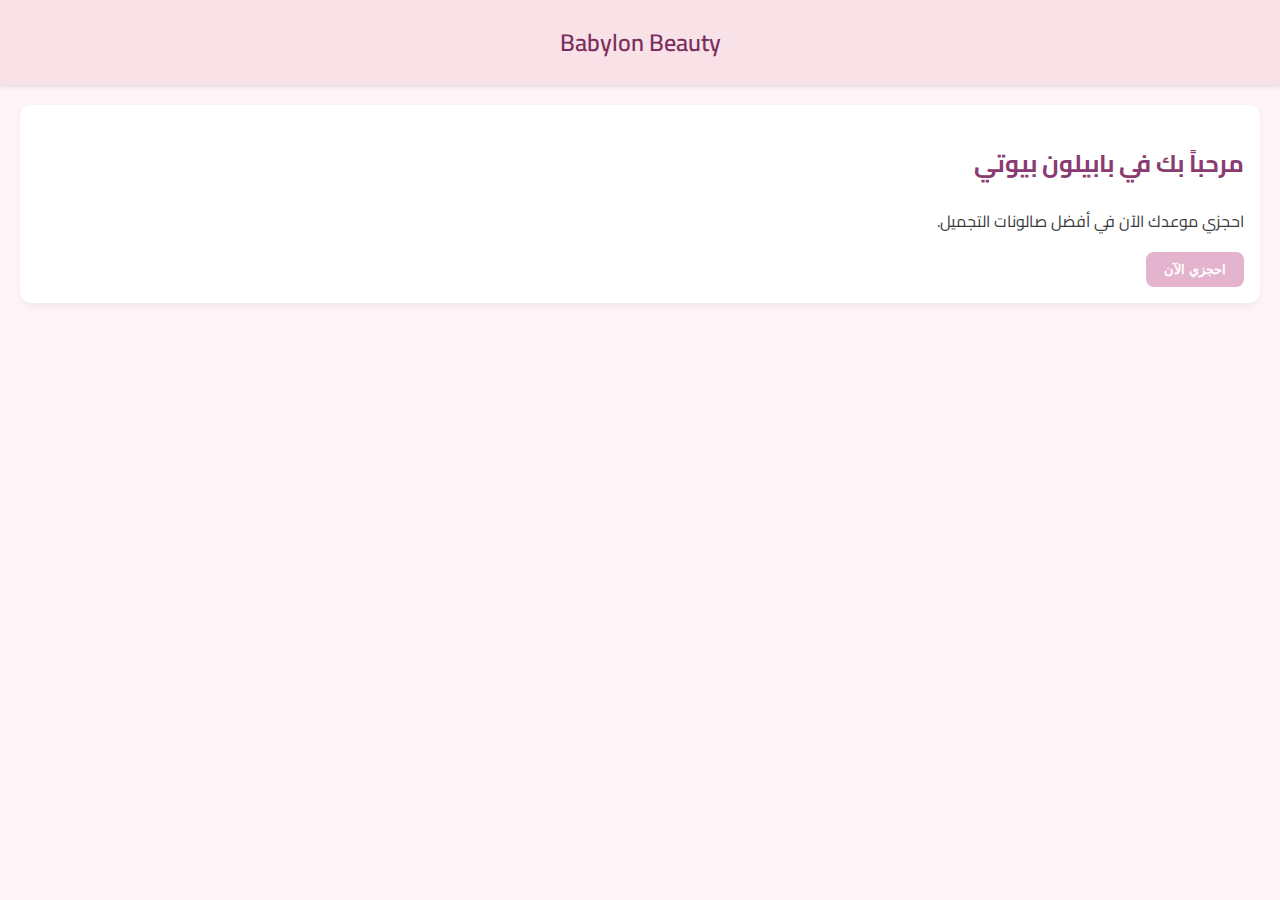
<file: index.html>
<!DOCTYPE html>
<html lang="ar">
<head>
    <meta charset="UTF-8">
    <title>Babylon Beauty - الرئيسية</title>
    <link rel="stylesheet" href="style.css">
</head>
<body>
    <header>Babylon Beauty</header>
    <div class="card">
        <h2>مرحباً بك في بابيلون بيوتي</h2>
        <p>احجزي موعدك الآن في أفضل صالونات التجميل.</p>
        <a href="booking.html"><button>احجزي الآن</button></a>
    </div>
</body>
</html>
</file>
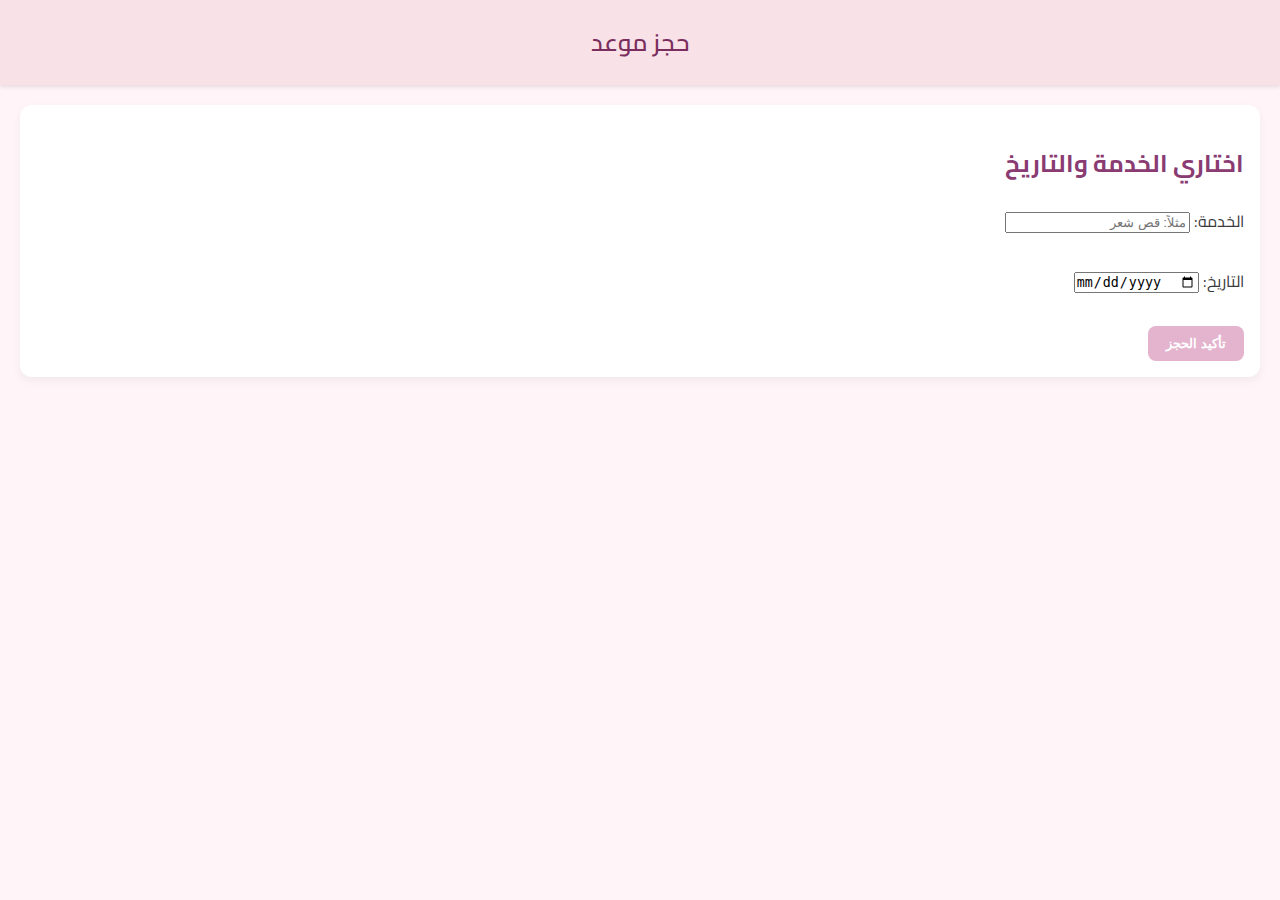
<file: booking.html>
<!DOCTYPE html>
<html lang="ar">
<head>
    <meta charset="UTF-8">
    <title>حجز موعد</title>
    <link rel="stylesheet" href="style.css">
</head>
<body>
    <header>حجز موعد</header>
    <div class="card">
        <h2>اختاري الخدمة والتاريخ</h2>
        <form>
            <label>الخدمة:</label>
            <input type="text" placeholder="مثلاً: قص شعر"><br><br>
            <label>التاريخ:</label>
            <input type="date"><br><br>
            <button type="submit">تأكيد الحجز</button>
        </form>
    </div>
</body>
</html>
</file>
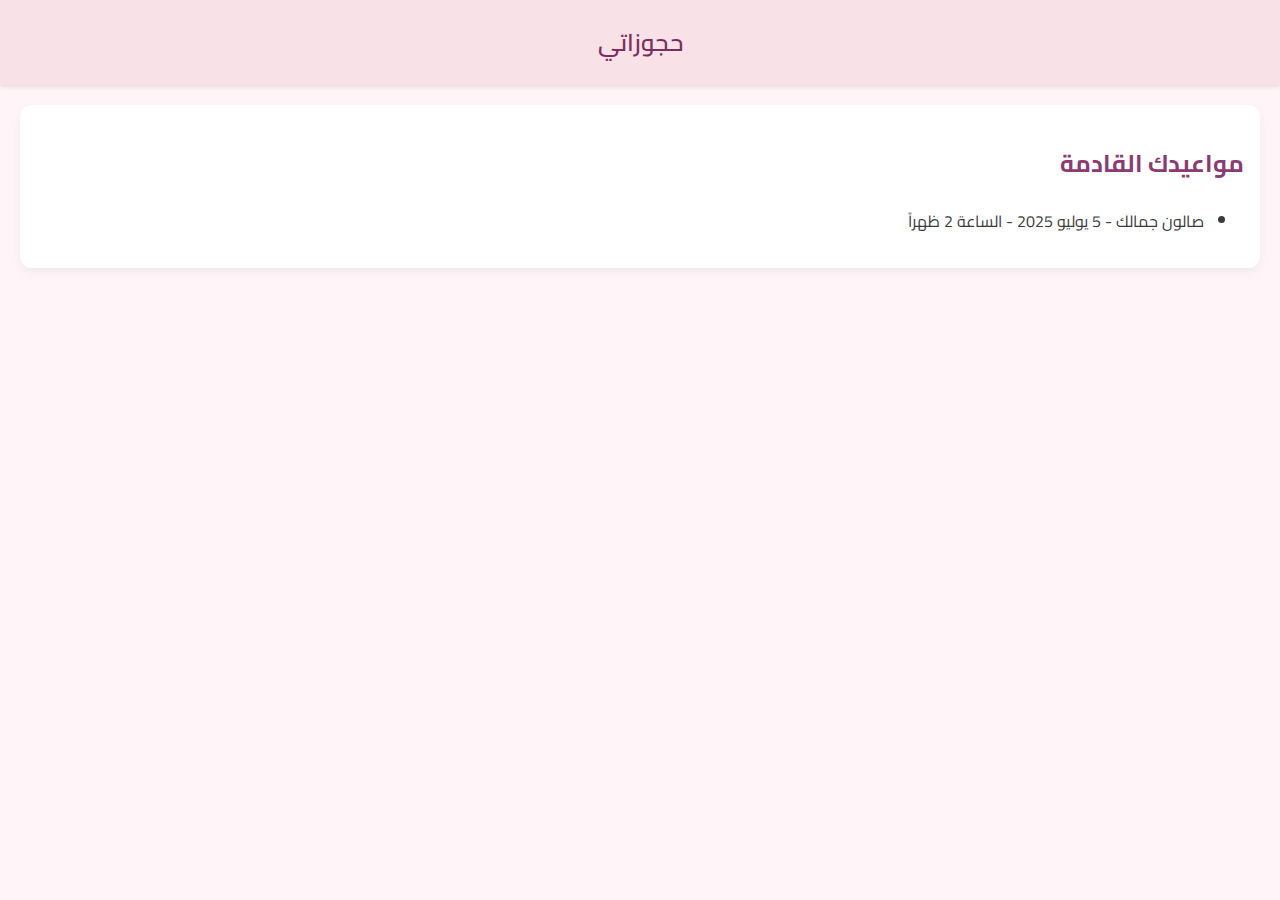
<file: my-bookings.html>
<!DOCTYPE html>
<html lang="ar">
<head>
    <meta charset="UTF-8">
    <title>حجوزاتي</title>
    <link rel="stylesheet" href="style.css">
</head>
<body>
    <header>حجوزاتي</header>
    <div class="card">
        <h2>مواعيدك القادمة</h2>
        <ul>
            <li>صالون جمالك - 5 يوليو 2025 - الساعة 2 ظهراً</li>
        </ul>
    </div>
</body>
</html>
</file>
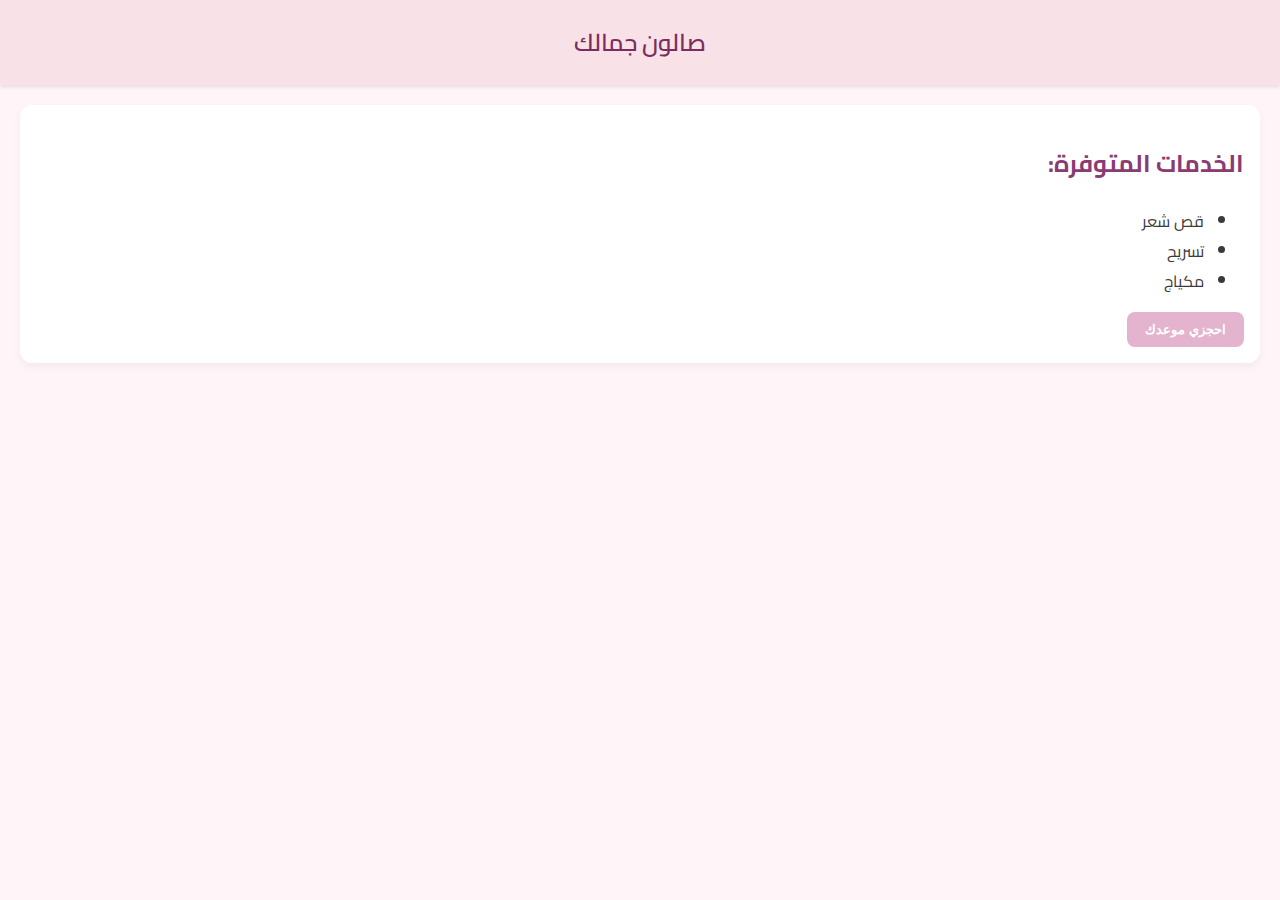
<file: salon.html>
<!DOCTYPE html>
<html lang="ar">
<head>
    <meta charset="UTF-8">
    <title>تفاصيل الصالون</title>
    <link rel="stylesheet" href="style.css">
</head>
<body>
    <header>صالون جمالك</header>
    <div class="card">
        <h2>الخدمات المتوفرة:</h2>
        <ul>
            <li>قص شعر</li>
            <li>تسريح</li>
            <li>مكياج</li>
        </ul>
        <a href="booking.html"><button>احجزي موعدك</button></a>
    </div>
</body>
</html>
</file>
<file: style.css>
/* الخط الأساسي */
@import url('https://fonts.googleapis.com/css2?family=Cairo:wght@400;600&display=swap');

body {
    margin: 0;
    font-family: 'Cairo', sans-serif;
    direction: rtl;
    background-color: #fff5f8;
    color: #3a3a3a;
}

/* رأس الصفحة */
header {
    background-color: #f8e1e7;
    padding: 20px;
    text-align: center;
    font-size: 24px;
    font-weight: 600;
    color: #7b2e5d;
    box-shadow: 0 2px 4px rgba(0,0,0,0.1);
}

/* بطاقات */
.card {
    background-color: #ffffff;
    border-radius: 12px;
    padding: 16px;
    margin: 20px;
    box-shadow: 0 4px 10px rgba(0,0,0,0.05);
    transition: transform 0.2s ease;
}

.card:hover {
    transform: translateY(-5px);
}

/* أزرار */
button {
    background-color: #e4b3ce;
    color: white;
    padding: 10px 18px;
    border: none;
    border-radius: 8px;
    cursor: pointer;
    font-weight: 600;
    transition: background-color 0.3s ease;
}

button:hover {
    background-color: #cf93b6;
}

/* العناوين */
h1, h2, h3 {
    color: #8a3b72;
}

a {
    color: #8a3b72;
    text-decoration: none;
}
</file>
